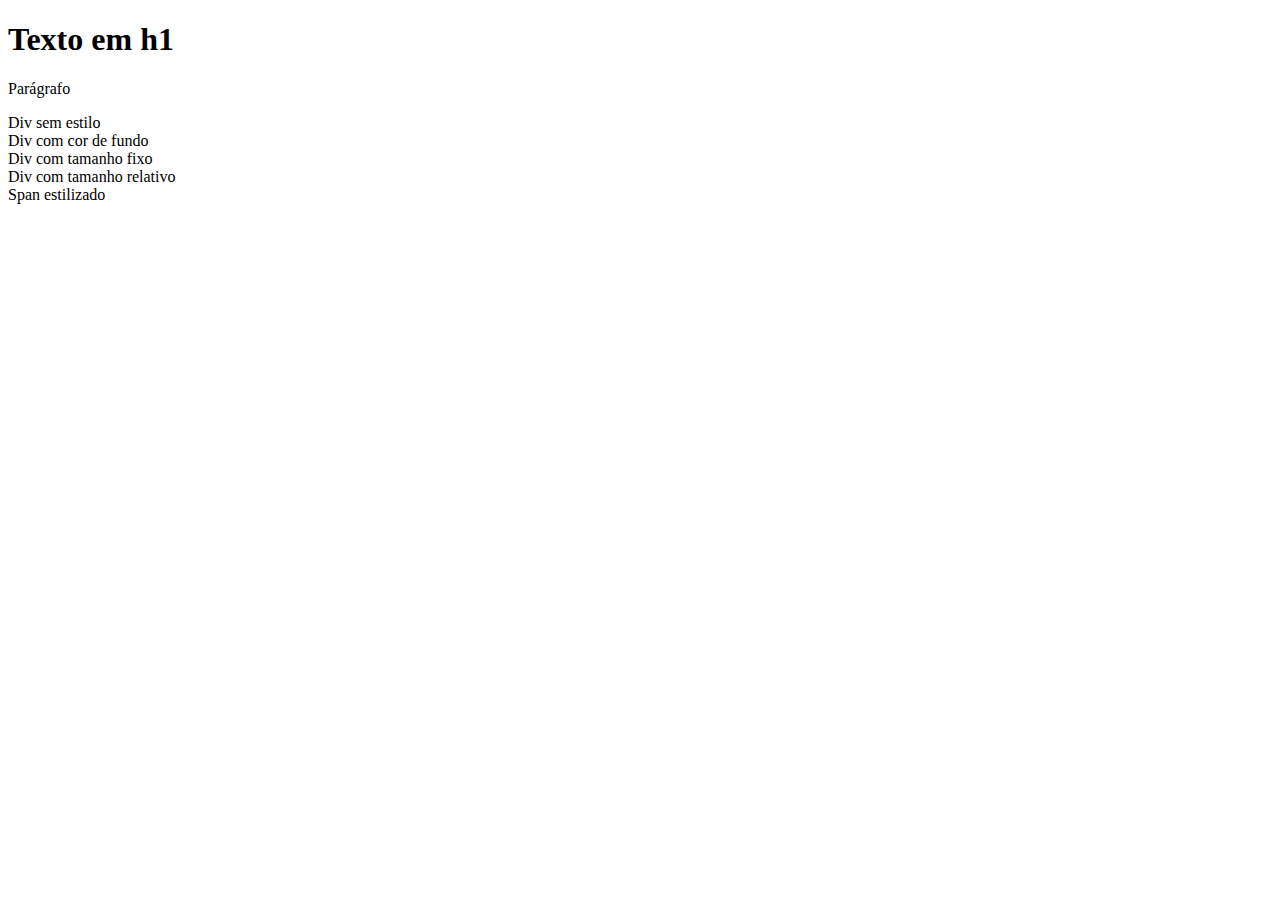
<file: trab 4/index.html>
<!DOCTYPE html>
<html lang="pt-br">
<head>
    <meta charset="UTF-8">
    <title>Minha Página com CSS Externo</title>
    <link rel="stylesheet" href ="arq.css/.css">
</head>
<body>
    <h1>Texto em h1</h1>
    <p>Parágrafo</p>
    <div>Div sem estilo</div>
    <div class="div-com-cor">Div com cor de fundo</div>
    <div class="div-tamanho-fixo">Div com tamanho fixo</div>
    <div class="div-tamanho-relativo">Div com tamanho relativo</div>
    <span class="texto-estilizado">Span estilizado</span>
</body>
</html>
</file>
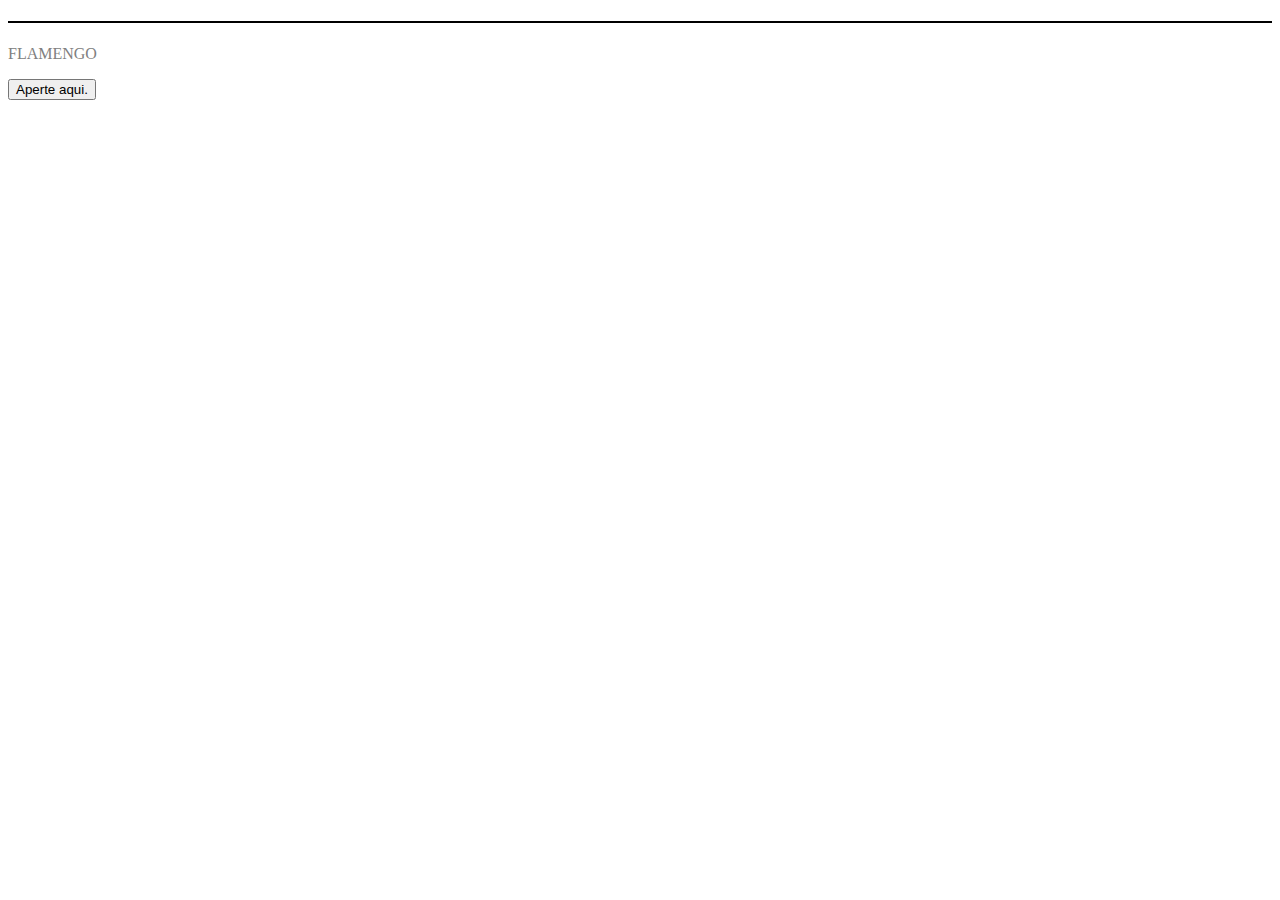
<file: trabalho 1/index.html>
<!DOCTYPE html>
<html> 
  <head> 
   <meta charset= ” u t-8”>
   <title> SITE do FLAMENGO </title>
  <style>
 h1 {

   color : black ; 
    background-color : red ;
     border : 1px solid black ; 

}
  p {
    color :grey ;
}
  </style>
 </head>
 <body>
  <h1> </h1>
  <p> FLAMENGO </p>
  <script>
    function teste()  { 
     document.write('Apenas um teste');
}
  </script>
  <button onclick="teste()">Aperte aqui.</button>
 </body>
</html>
</file>
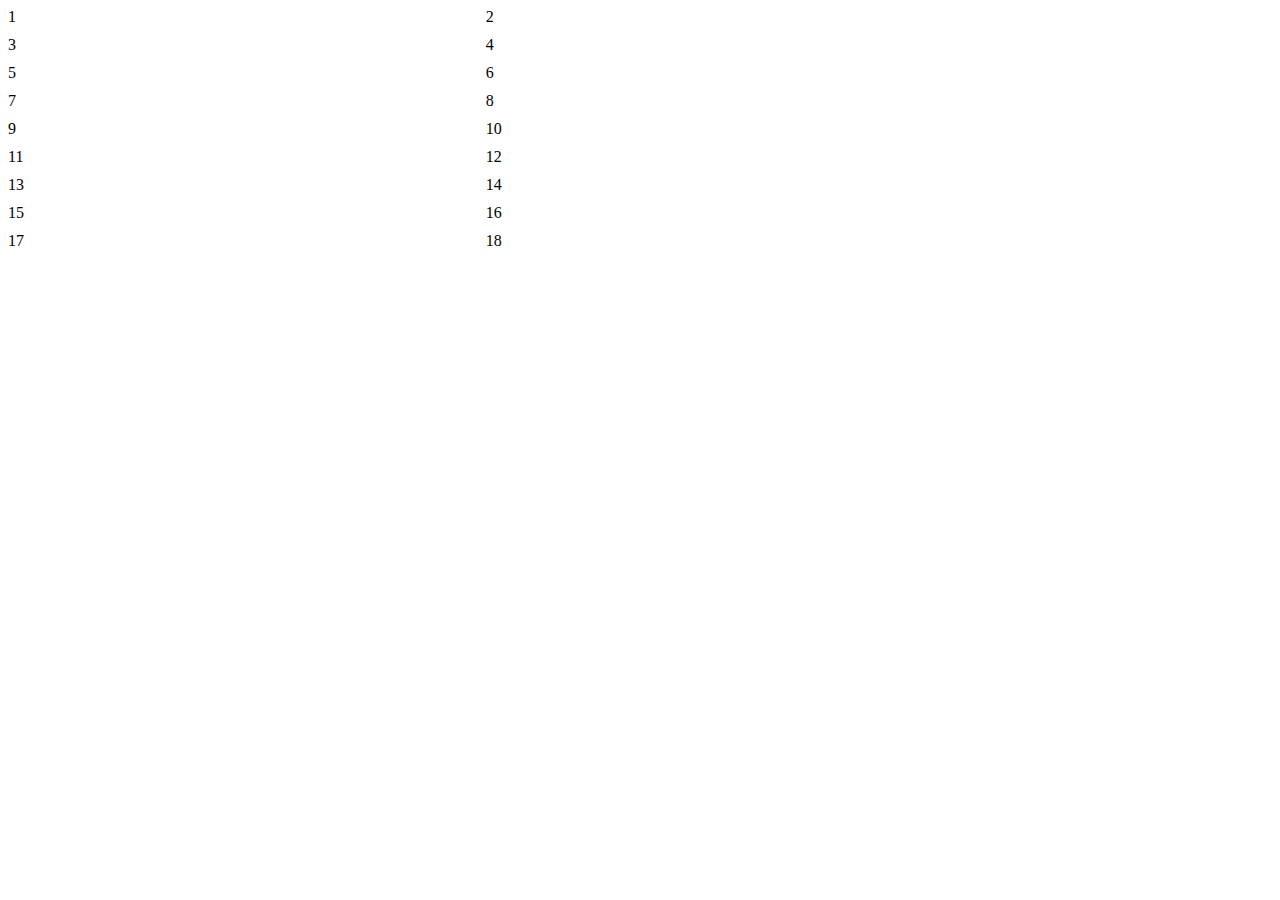
<file: trab 6/questao 1/index.html>
<!DOCTYPE html>
<html lang="pt-br">
<head>
    <meta charset="UTF-8">
    <meta name="viewport" content="width=device-width, initial-scale=1.0">
    <title>Trabalho 6 </title>
    <link rel="stylesheet" href="style.css">
<body>
    <div class="grid-container">
        <div class="grid-item">1</div>
        <div class="grid-item">2</div>
        <div class="grid-item">3</div>
        <div class="grid-item">4</div>
        <div class="grid-item">5</div>
        <div class="grid-item">6</div>
        <div class="grid-item">7</div>
        <div class="grid-item">8</div>
        <div class="grid-item">9</div>
        <div class="grid-item">10</div>
        <div class="grid-item">11</div>
        <div class="grid-item">12</div>
        <div class="grid-item">13</div>
        <div class="grid-item">14</div>
        <div class="grid-item">15</div>
        <div class="grid-item">16</div>
        <div class="grid-item">17</div>
        <div class="grid-item">18</div>
    </div>
</body>
</html>
</file>
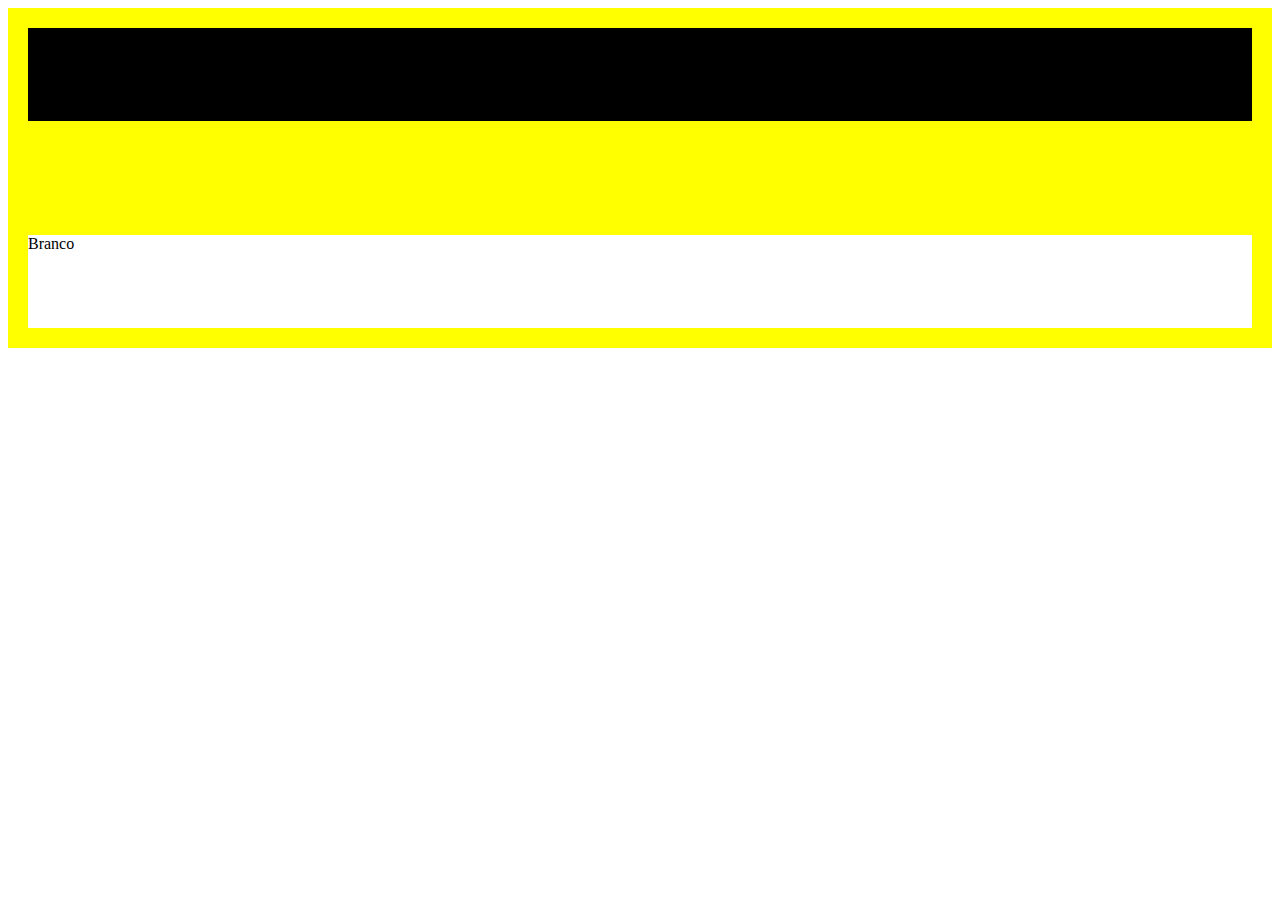
<file: trab 6/questao 2/index.html>
<!DOCTYPE html>
<html lang="en">
<head>
    <meta charset="UTF-8">
    <meta name="viewport" content="width=device-width, initial-scale=1.0">
    <title>Document</title>
    <link rel="stylesheet" href="style.css">
</head>
<body>
    <div class="grid-container">
        <div class="preto">Preto</div>
        <div class="branco">Branco</div>
      </div>
</body>
</html>
</file>
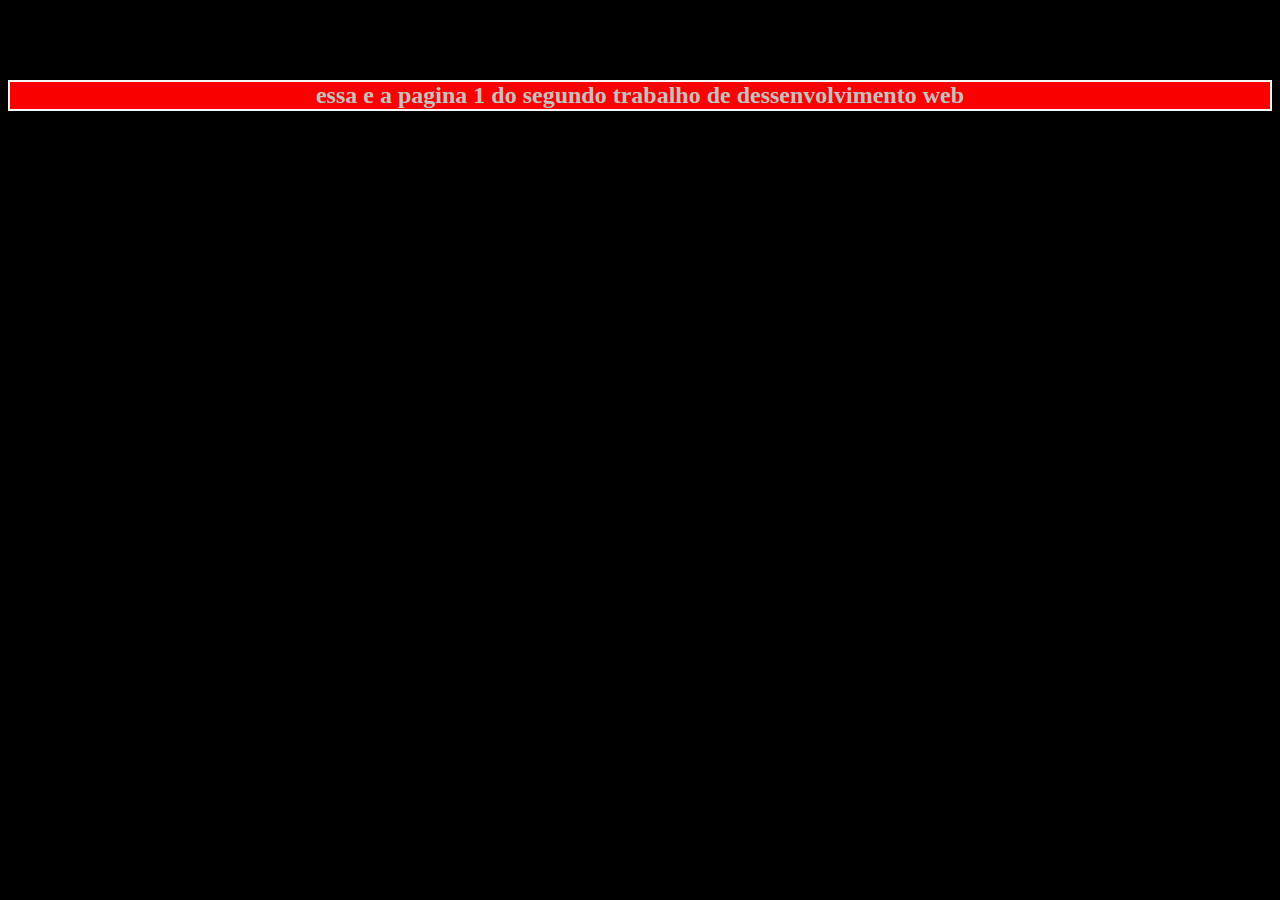
<file: trabalho 2/1/index.html>
<!DOCTYPE html>
<html lang="pt-br">
<head>
    <meta charset="UTF-8">
    <meta name="viewport" content="width=device-width, initial-scale=1.0">
    <title>Document</title>
    <style>
        body{
            background-color: black;
        }
        h2 {
            text-align: center;
            color: rgb(193, 193, 193);
            background-color: rgb(250, 0, 0);
            border: 2px solid rgb(248, 248, 248);
        }
    </style>
</head>
<body>
    <h1> Trabalho 2 </h1>
    <h2> essa e a pagina 1 do segundo trabalho de dessenvolvimento web </h2>
    
</body>
</html>
</file>
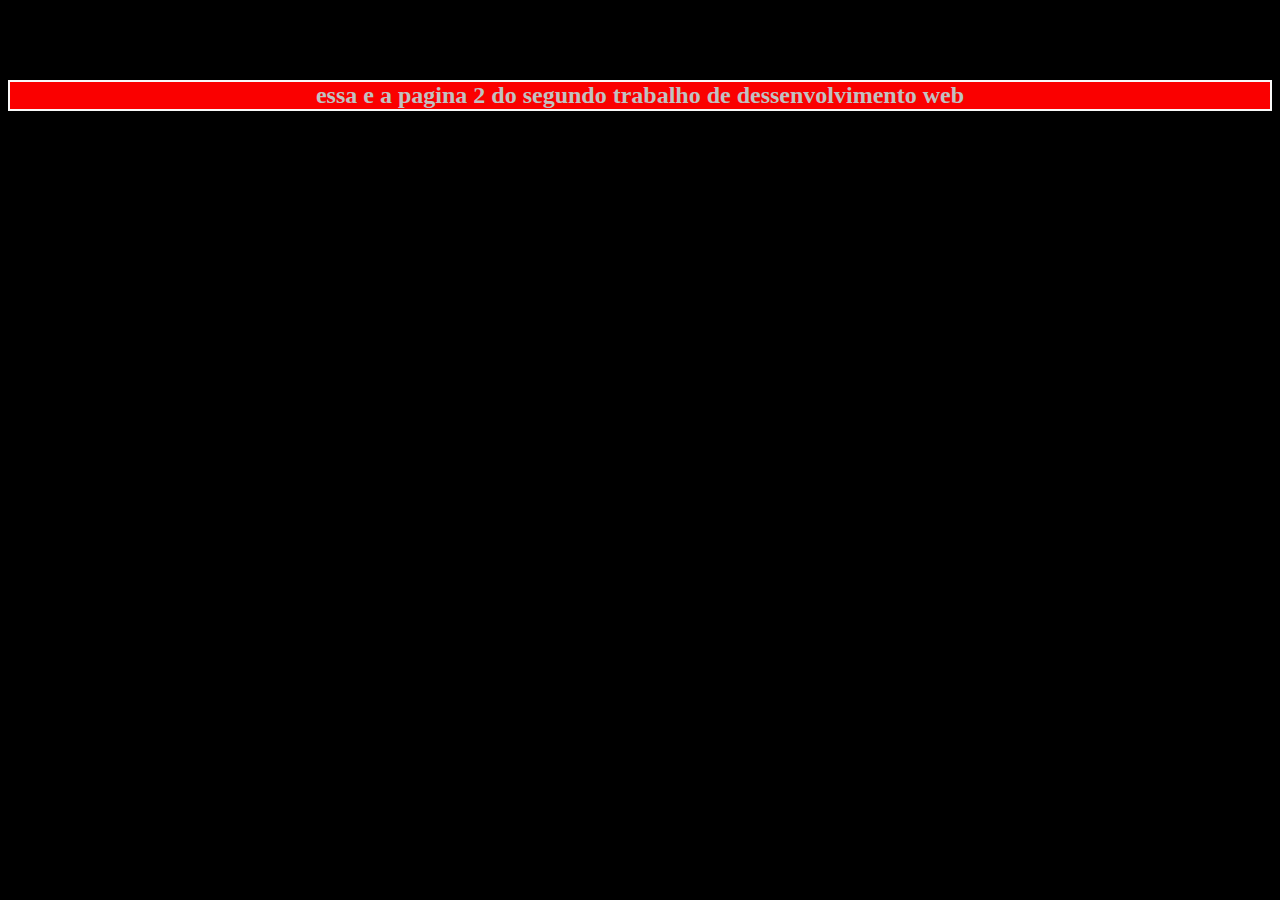
<file: trabalho 2/2/index.html>
<!DOCTYPE html>
<html lang="pt-br">
<head>
    <meta charset="UTF-8">
    <meta name="viewport" content="width=device-width, initial-scale=1.0">
    <title>Document</title>
    <style>
        body{
            background-color: black;
        }
        h2 {
            text-align: center;
            color: rgb(193, 193, 193);
            background-color: rgb(250, 0, 0);
            border: 2px solid rgb(248, 248, 248);
        }
    </style>
</head>
<body>
    <h1> Trabalho 2 </h1>
    <h2> essa e a pagina 2 do segundo trabalho de dessenvolvimento web </h2>

</body>
</html>
</file>
<file: trab 4/arq.css/.css>
h1 {
    font-size: 24px; /* Modifica o tamanho da fonte do título h1 */
}

/* Modificar a cor do fundo de uma div, criando uma se não houver */
.div-com-cor {
    background-color: rgb(23, 105, 23); /* Cor de fundo padrão para a div */
    min-height: 20px; /* Tamanho mínimo para visualização da cor */
}

/* Modificar a fonte do documento */
body {
    font-family: 'Roboto', sans-serif; /* Usando a fonte 'Roboto' do Google Fonts */
}

/* Criar uma div para que tenha tamanho fixo */
.div-tamanho-fixo {
    width: 200px;
    height: 100px;
    background-color: rgb(10, 102, 133); /* Cor de fundo da div fixa */
}

/* Criar uma div para que tenha tamanho relativo */
.div-tamanho-relativo {
    width: 50%;
    padding: 10px;
    background-color: rgb(179, 179, 10); /* Cor de fundo da div relativa */
}

/* Criar um span para que o texto seja em negrito vermelho e o fundo seja azul claro */
.texto-estilizado {
    font-weight: bold;
    color: rgb(146, 0, 0);
    background-color: rgb(0, 126, 168); /* Cor de fundo do span */
}
</file>
<file: trab 6/questao 1/style.css>
.grid-container {
    display: grid;
    grid-gap: 10px;
  }
  
  /* Telas menores que 576px */
  @media (max-width: 576px) {
    .grid-container {
      grid-template-columns: repeat(1, 1fr);
    }
    .grid-item:nth-child(odd) {
      display: none;
    }
  }
  
  /* Telas entre 576px e 768px */
  @media (min-width: 576px) and (max-width: 768px) {
    .grid-container {
      grid-template-columns: repeat(2, 1fr);
    }
    .grid-item:nth-child(odd) {
      display: none;
    }
  }
  
  /* Telas entre 768px e 1024px */
  @media (min-width: 768px) and (max-width: 1024px) {
    .grid-container {
      grid-template-columns: repeat(4, 1fr);
    }
    .grid-item:nth-child(even) {
      display: none;
    }
  }
  
  /* Telas entre 1024px e 1280px */
  @media (min-width: 1024px) and (max-width: 1280px) {
    .grid-container {
      grid-template-columns: repeat(6, 1fr);
    }
    .grid-item {
      display: block;
    }
    .grid-item:nth-child(odd) {
      grid-column: span 3;
    }
  }
  
  /* Telas maiores que 1280px */
  @media (min-width: 1280px) {
    .grid-container {
      grid-template-columns: repeat(8, 1fr);
    }
    .grid-item {
      display: block;
    }
    .grid-item:nth-child(even) {
      grid-column: span 4;
    }
  }
</file>
<file: trab 6/questao 2/style.css>
.grid-container {
    display: grid;
    grid-template-columns: repeat(4, 1fr);
    grid-template-rows: repeat(3, 1fr);
    grid-gap: 10px;
    padding: 20px;
    height: 300px;
    background-color: yellow;
  }
  
  .preto {
    background-color: black;
  }
  
  .branco {
    background-color: white;
  }
  
  /* Até 1024px de largura */
  @media (max-width: 1024px) {
    .grid-container {
      grid-template-areas:
        "preto preto . ."
        "preto preto . ."
        ". branco branco branco";
    }
    .preto {
      grid-area: preto;
    }
    .branco {
      grid-area: branco;
    }
  }
  
  /* A partir de 1024px de largura */
  @media (min-width: 1024px) {
    .grid-container {
      grid-template-areas:
        "preto preto preto preto"
        ". . . ."
        "branco branco branco branco";
    }
    .preto {
      grid-area: preto;
    }
    .branco {
      grid-area: branco;
    }
  }
</file>
